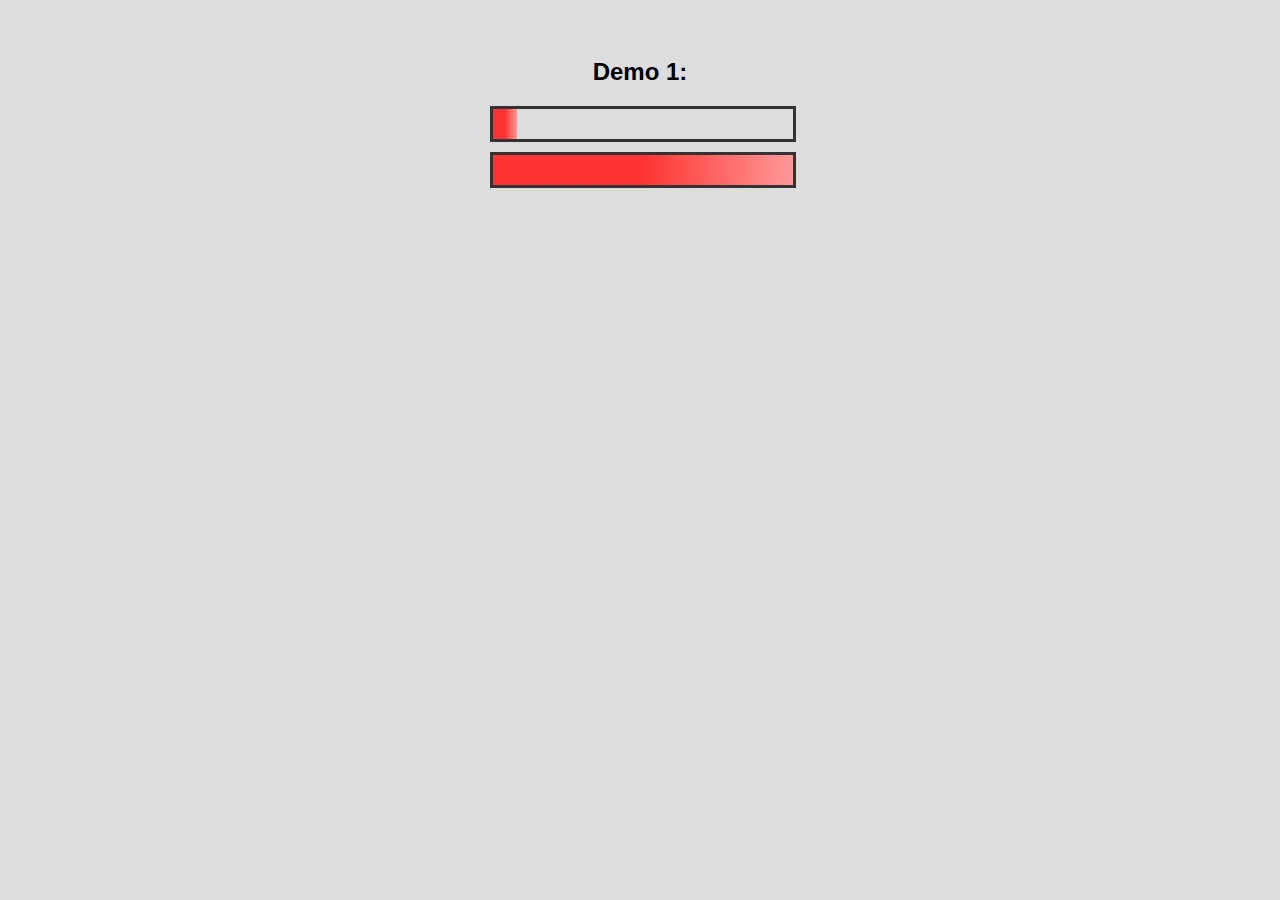
<file: demo/index.html>
<!DOCTYPE html>
<html lang="en">
<head>
    <meta charset="utf-8">
    <title>Loading Line Demo</title>

    <link href="../css/loading-line.css" type="text/css" rel="stylesheet">

    <script src="https://ajax.googleapis.com/ajax/libs/jquery/2.2.4/jquery.min.js" type="text/javascript"></script>
    <script src="../js/loading-line.js" type="text/javascript"></script>

    <!-- Just some quick CSS -->
    <style type="text/css">
    	body {
    		margin: 0 auto;
    		width: 300px;
    		padding-top: 3%;
    		background-color: #ddd;
    		font-family: Arial, sans-serif;
    		text-align: center;
    	}
    </style>

</head>
<body>

	<h2>Demo 1:</h2>

	<div id="loading-line"></div>
	<div id="loading-line2"></div>
	
	<script type="text/javascript">
		// The 'long' way of initializing the widget
		var loadingLineDiv = document.getElementById('loading-line');
		var loadingLine = new LoadingLine({
			div: loadingLineDiv,
			minWidth: 8
		});

		// The 'short' way of initializing the widget
		var loadingLine2 = new LoadingLine({
			div: $('#loading-line2'),
			percent: 0,
			minWidth: 8
		});


		// Simulate some data loading or whatever

		pretendToDoStuff();
		var count = 0;

		function pretendToDoStuff() {
			pretendToDoSomething(100, 10);
			pretendToDoSomething(144, 10);
			pretendToDoSomething(240, 10);
			pretendToDoSomething(400, 10);
			pretendToDoSomething(180, 20);
			pretendToDoSomething(480, 20);
			pretendToDoSomething(600, 20);
		}

		function pretendToDoSomething(time, percent) {
			setTimeout(function() {

				loadingLine2.addPercent(percent);
				if (++count === 7) doItAgain();

			}, time);
		}

		function doItAgain() {
			setTimeout(function() {
				loadingLine2.setPercent(0);
				count = 0;
				pretendToDoStuff();
			}, 500);
		}

	</script>
</body>
</html>
</file>
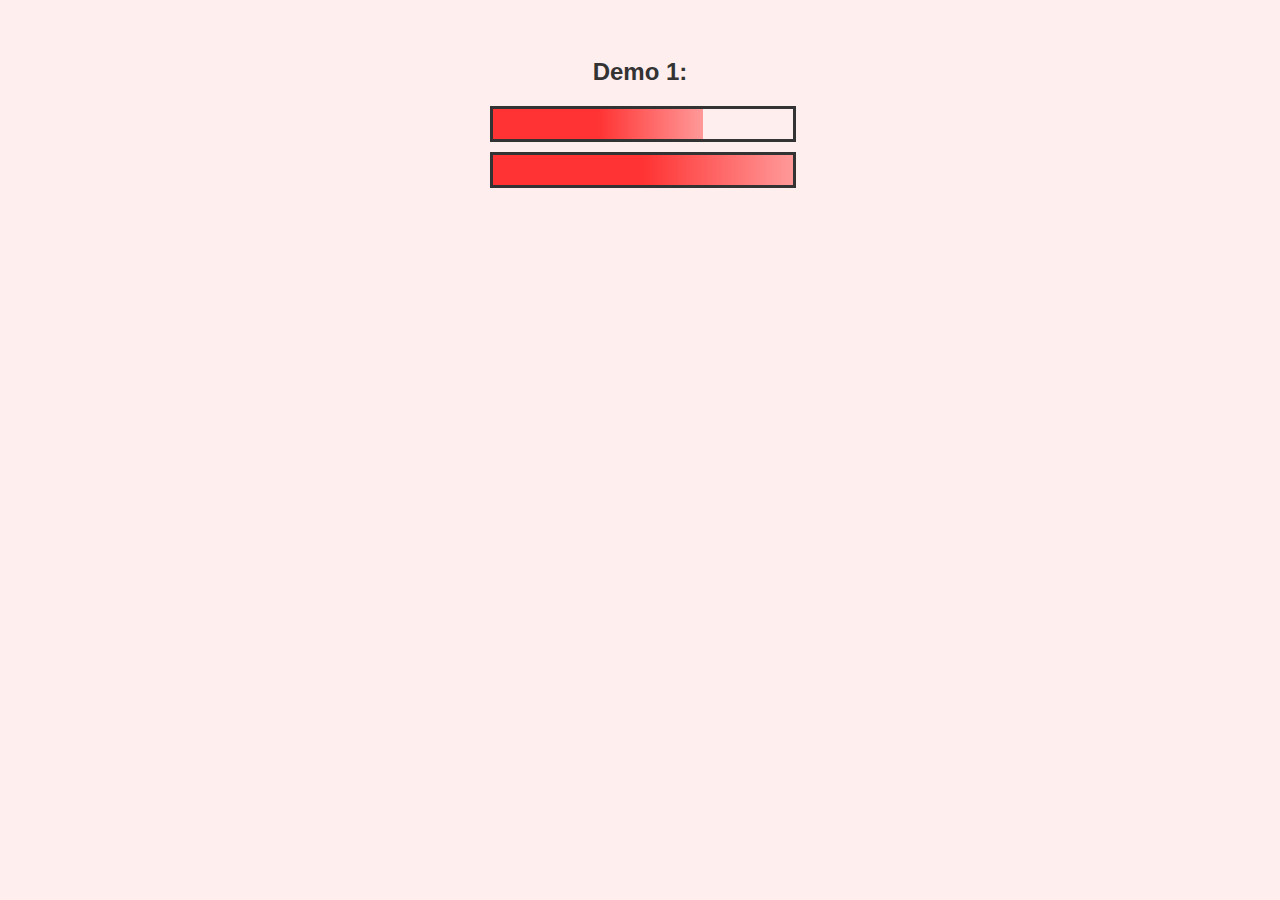
<file: demo/demo1.html>
<!DOCTYPE html>
<html lang="en">
<head>
    <meta charset="utf-8">
    <title>Loading Line Demo</title>

    <link href="../css/loading-line.css" type="text/css" rel="stylesheet">

    <script src="https://ajax.googleapis.com/ajax/libs/jquery/2.2.4/jquery.min.js" type="text/javascript"></script>
    <script src="../js/loading-line.js" type="text/javascript"></script>

    <!-- Just some quick CSS -->
    <style type="text/css">
    	body {
    		margin: 0 auto;
    		width: 300px;
    		padding-top: 3%;
    		background-color: #fee;
			color: #333;
    		font-family: Arial, sans-serif;
    		text-align: center;
    	}
    </style>

</head>
<body>

	<h2>Demo 1:</h2>

	<div id="loading-line"></div>
	<div id="loading-line2"></div>
	
	<script type="text/javascript">
		// The 'long' way of initializing the widget
		var loadingLineDiv = document.getElementById('loading-line');
		var loadingLine = new LoadingLine({
			div: loadingLineDiv,
			percent: 70
		});

		// The 'short' way of initializing the widget
		var loadingLine2 = new LoadingLine({
			div: $('#loading-line2')
		});


		// Simulate some data loading or whatever

		pretendToDoStuff();
		var count = 0;

		function pretendToDoStuff() {
			pretendToDoSomething(100, 10);
			pretendToDoSomething(144, 10);
			pretendToDoSomething(240, 10);
			pretendToDoSomething(400, 10);
			pretendToDoSomething(180, 20);
			pretendToDoSomething(480, 20);
			pretendToDoSomething(600, 20);
		}

		function pretendToDoSomething(time, percent) {
			setTimeout(function() {

				loadingLine2.addPercent(percent);
				if (++count === 7) doItAgain();

			}, time);
		}

		function doItAgain() {
			setTimeout(function() {
				loadingLine2.setPercent(0);
				count = 0;
				pretendToDoStuff();
			}, 500);
		}

	</script>
</body>
</html>
</file>
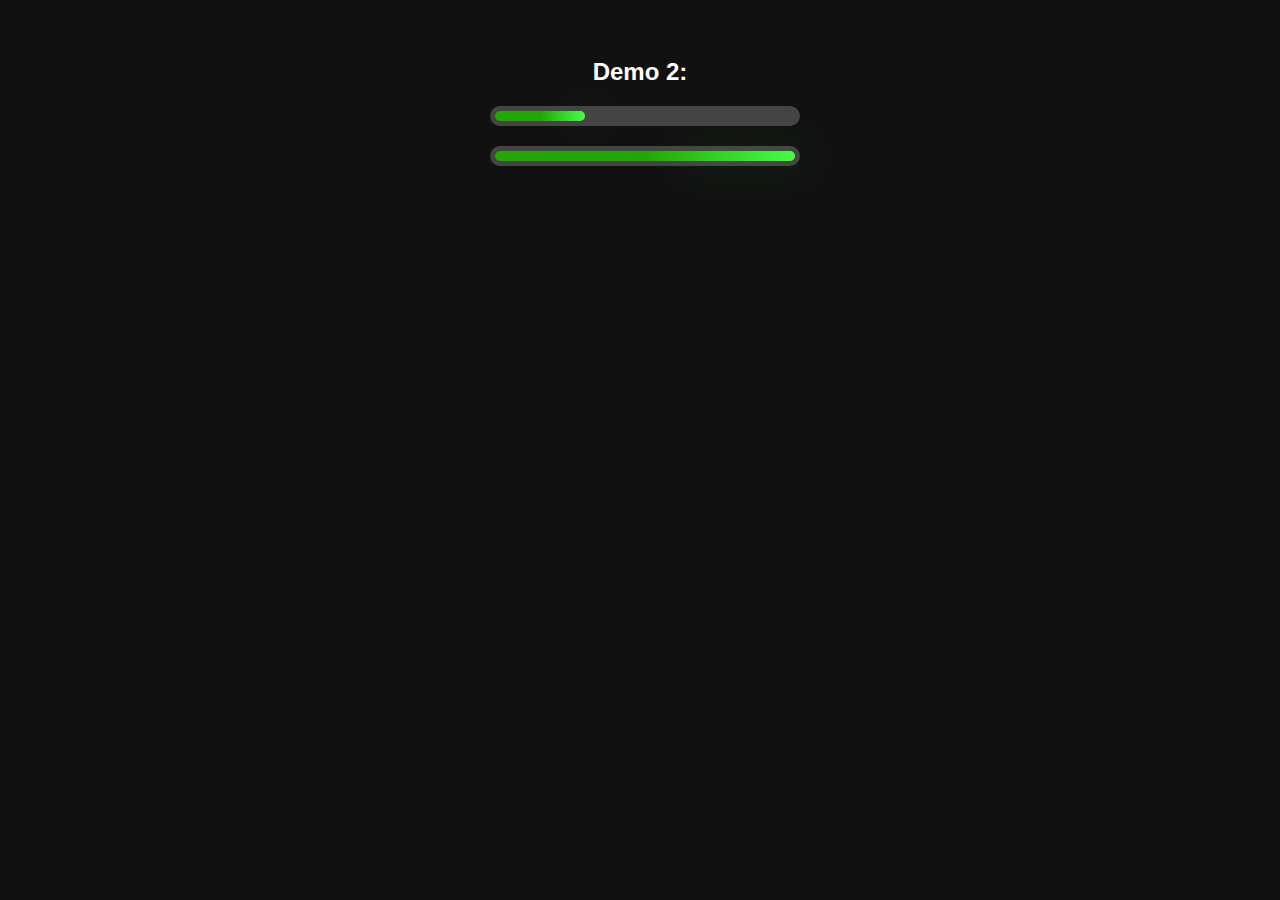
<file: demo/demo2.html>
<!DOCTYPE html>
<html lang="en">
<head>
    <meta charset="utf-8">
    <title>Loading Line Demo</title>

    <link href="../css/skins/loading-line2.css" type="text/css" rel="stylesheet">

    <script src="https://ajax.googleapis.com/ajax/libs/jquery/2.2.4/jquery.min.js" type="text/javascript"></script>
    <script src="../js/loading-line.js" type="text/javascript"></script>

    <!-- Just some quick CSS -->
    <style type="text/css">
    	body {
    		margin: 0 auto;
    		width: 300px;
    		padding-top: 3%;
    		background-color: #111;
			color: #fff;
    		font-family: Arial, sans-serif;
    		text-align: center;
    	}
    </style>

</head>
<body>

	<h2>Demo 2:</h2>

	<div id="loading-line"></div>
	<div id="loading-line2"></div>
	
	<script type="text/javascript">
		// The 'long' way of initializing the widget
		var loadingLineDiv = document.getElementById('loading-line');
		var loadingLine = new LoadingLine({
			div: loadingLineDiv,
			percent: 30,
			minWidth: 10
		});

		// The 'short' way of initializing the widget
		var loadingLine2 = new LoadingLine({
			div: $('#loading-line2'),
			minWidth: 10
		});


		// Simulate some data loading or whatever

		pretendToDoStuff();
		var count = 0;

		function pretendToDoStuff() {
			pretendToDoSomething(100, 10);
			pretendToDoSomething(144, 10);
			pretendToDoSomething(240, 10);
			pretendToDoSomething(400, 10);
			pretendToDoSomething(180, 20);
			pretendToDoSomething(480, 20);
			pretendToDoSomething(600, 20);
		}

		function pretendToDoSomething(time, percent) {
			setTimeout(function() {

				loadingLine2.addPercent(percent);
				if (++count === 7) doItAgain();

			}, time);
		}

		function doItAgain() {
			setTimeout(function() {
				loadingLine2.setPercent(0);
				count = 0;
				pretendToDoStuff();
			}, 500);
		}

	</script>
</body>
</html>
</file>
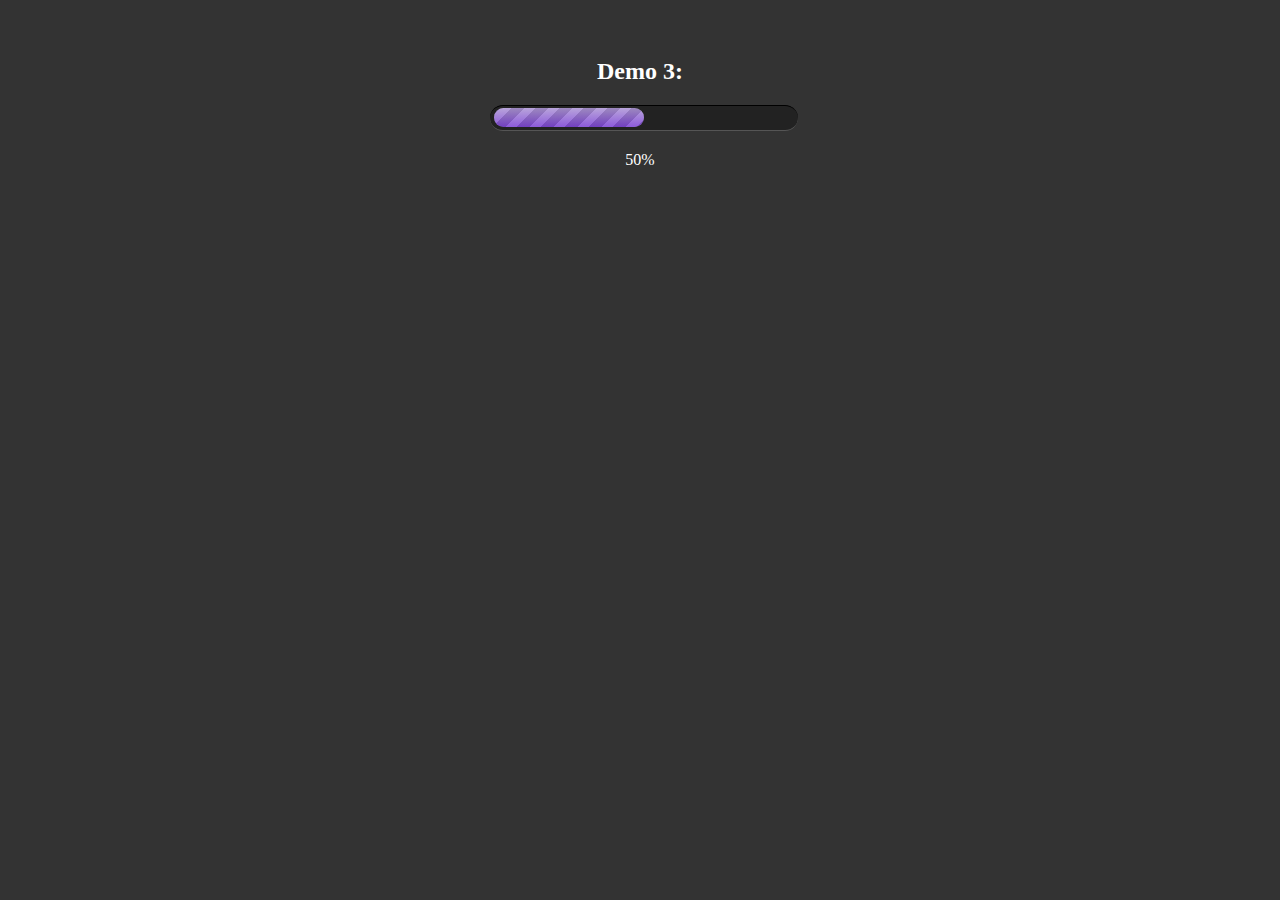
<file: demo/demo3.html>
<!DOCTYPE html>
<html lang="en">
<head>
    <meta charset="utf-8">
    <title>Loading Line Demo</title>

    <link href="../css/skins/loading-line3.css" type="text/css" rel="stylesheet">

    <script src="https://ajax.googleapis.com/ajax/libs/jquery/2.2.4/jquery.min.js" type="text/javascript"></script>
    <script src="../js/loading-line.js" type="text/javascript"></script>

    <!-- Just some quick CSS -->
    <style type="text/css">
    	body {
    		margin: 0 auto;
    		width: 300px;
    		padding-top: 3%;
    		background-color: #333;
			color: #fff;
    		font-family: Georgia, serif;
    		text-align: center;
    	}
    </style>

</head>
<body>

	<h2>Demo 3:</h2>

	<div id="loading-line"></div>
	
	<p id="display">50%</p>
	
	<script type="text/javascript">
	
		// The 'long' way of initializing the widget
		var loadingLineDiv = document.getElementById('loading-line');
		var loadingLine = new LoadingLine({
			div: loadingLineDiv,
			minWidth: 5
		});

		// Simulate some data loading or whatever
		var speed = 0.5;
		var display = document.getElementById('display');
		pretendToDoStuff();
		var count = 0;

		function pretendToDoStuff() {
			pretendToDoSomething(100 / speed, 10);
			pretendToDoSomething(144 / speed, 10);
			pretendToDoSomething(240 / speed, 10);
			pretendToDoSomething(400 / speed, 10);
			pretendToDoSomething(180 / speed, 20);
			pretendToDoSomething(480 / speed, 20);
			pretendToDoSomething(600 / speed, 20);
		}

		function pretendToDoSomething(time, percent) {
			setTimeout(function() {

				loadingLine.addPercent(percent);
				updateDisplay();
				if (++count === 7) doItAgain();

			}, time);
		}

		function doItAgain() {
			setTimeout(function() {
				loadingLine.setPercent(0);
				updateDisplay();
				count = 0;
				pretendToDoStuff();
			}, 500);
		}
		
		function updateDisplay() {
			display.innerHTML = loadingLine.getPercent() + '%';
		}

	</script>
</body>
</html>
</file>
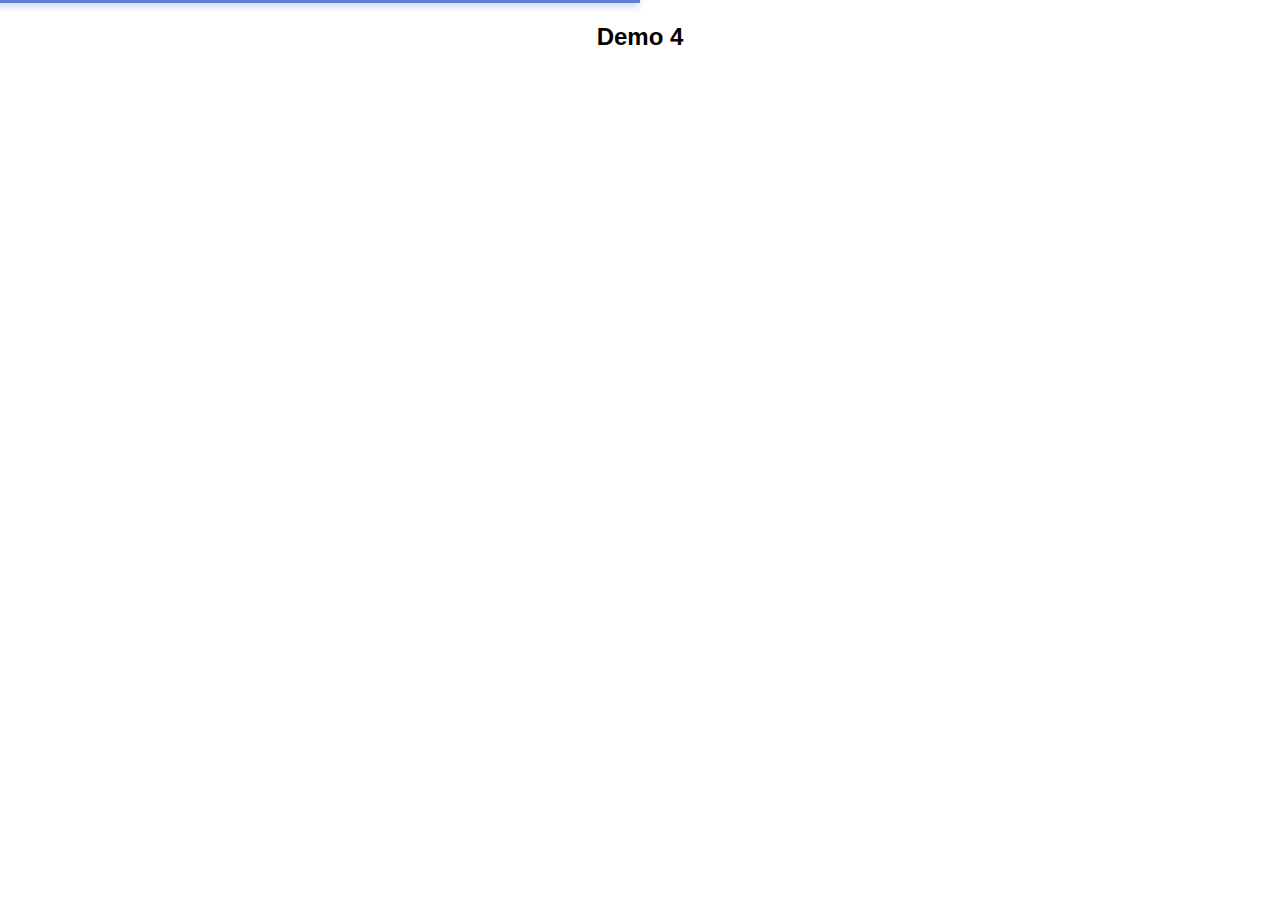
<file: demo/demo4.html>
<!DOCTYPE html>
<html lang="en">
<head>
    <meta charset="utf-8">
    <title>Loading Line Demo</title>

    <link href="../css/skins/loading-line4.css" type="text/css" rel="stylesheet">

    <script src="https://ajax.googleapis.com/ajax/libs/jquery/2.2.4/jquery.min.js" type="text/javascript"></script>
    <script src="../js/loading-line.js" type="text/javascript"></script>

    <!-- Just some quick CSS -->
    <style type="text/css">
    	body {
    		margin: 0;
    		padding: 0;
			text-align: center;
			font-family: arial, sans-serif;
    	}
    </style>

</head>
<body>

	<div id="loading-line"></div>
	<h2>Demo 4</h2>
	
	<script type="text/javascript">
	
		// The 'long' way of initializing the widget
		var loadingLineDiv = document.getElementById('loading-line');
		var loadingLine = new LoadingLine({
			div: loadingLineDiv,
			minWidth: 5
		});

		// Simulate some data loading or whatever
		var speed = 0.5;
		var display = document.getElementById('display');
		pretendToDoStuff();
		var count = 0;

		function pretendToDoStuff() {
			pretendToDoSomething(100 / speed, 10);
			pretendToDoSomething(144 / speed, 10);
			pretendToDoSomething(240 / speed, 10);
			pretendToDoSomething(400 / speed, 10);
			pretendToDoSomething(180 / speed, 20);
			pretendToDoSomething(480 / speed, 20);
			pretendToDoSomething(600 / speed, 20);
		}

		function pretendToDoSomething(time, percent) {
			setTimeout(function() {

				loadingLine.addPercent(percent);
				if (++count === 7) doItAgain();

			}, time);
		}

		function doItAgain() {
			setTimeout(function() {
				loadingLine.setPercent(0);
				count = 0;
				pretendToDoStuff();
			}, 500);
		}

	</script>
</body>
</html>
</file>
<file: css/loading-line.css>
.loading-line-container {
	display: block;
	width: 100%;
	height: 30px;

	border: 3px solid #333;
	margin: 10px 0;
}

.loading-line { 
	width: 100%;
	height: 100%;
	background-color: #f33;
}

.loading-line-head { 
	position: relative;
    width: 50%;
    height: 100%;
	left: calc(100% - 50%);
	background-color: rgba(255, 255, 255, 0.5);
	/* Permalink - use to edit and share this gradient: http://colorzilla.com/gradient-editor/#ff3333+0,ff9999+100 */
	background: rgb(255,51,51); /* Old browsers */
	background: -moz-linear-gradient(left,  rgba(255,51,51,1) 0%, rgba(255,153,153,1) 100%); /* FF3.6-15 */
	background: -webkit-linear-gradient(left,  rgba(255,51,51,1) 0%,rgba(255,153,153,1) 100%); /* Chrome10-25,Safari5.1-6 */
	background: linear-gradient(to right,  rgba(255,51,51,1) 0%,rgba(255,153,153,1) 100%); /* W3C, IE10+, FF16+, Chrome26+, Opera12+, Safari7+ */
	filter: progid:DXImageTransform.Microsoft.gradient( startColorstr='#ff3333', endColorstr='#ff9999',GradientType=1 ); /* IE6-9 */
}
</file>
<file: css/skins/loading-line2.css>
.loading-line-container {
	display: block;
	width: 100%;
	height: 10px;
	background-color: #444;

	padding: 5px;
	margin-bottom: 20px;

	border-radius: 10px;
}

.loading-line { 
	width: 100%;
	height: 100%;
	background-color: #22a800;

	border-radius: 10px
}

.loading-line-head { 
	position: relative;
    width: 50%;
	left: 50%;
    height: 10px;

    border-radius: 10px;

	background: rgba(34,168,0,1);
	background: -moz-linear-gradient(left, rgba(34,168,0,1) 0%, rgba(68,255,68,1) 100%);
	background: -webkit-gradient(left top, right top, color-stop(0%, rgba(34,168,0,1)), color-stop(100%, rgba(68,255,68,1)));
	background: -webkit-linear-gradient(left, rgba(34,168,0,1) 0%, rgba(68,255,68,1) 100%);
	background: -o-linear-gradient(left, rgba(34,168,0,1) 0%, rgba(68,255,68,1) 100%);
	background: -ms-linear-gradient(left, rgba(34,168,0,1) 0%, rgba(68,255,68,1) 100%);
	background: linear-gradient(to right, rgba(34,168,0,1) 0%, rgba(68,255,68,1) 100%);
	filter: progid:DXImageTransform.Microsoft.gradient( startColorstr='#22a800', endColorstr='#44ff44', GradientType=1 );
	
	-webkit-box-shadow: 24px 0px 53px -4px rgba(68,255,68,1);
-moz-box-shadow: 24px 0px 53px -4px rgba(68,255,68,1);
box-shadow: 24px 0px 53px -4px rgba(68,255,68,1);
}
</file>
<file: css/skins/loading-line3.css>
.loading-line-container {
	display: block;
	width: 100%;
	height: 19px;
	background-color: #222;

	padding: 2px 4px 3px 4px;
	margin-bottom: 20px;

	border-radius: 19px;
	border-top: 1px solid black;
	border-bottom: 1px solid #555;
}

.loading-line { 
	width: 100%;
	height: 100%;
	
	background-image: url(stripes_pattern.jpg);
	border-radius: 19px;
}

.loading-line-head { 
	position: relative;
    width: 100%;
    height: 100%;
	background-color: rgba(100, 0, 255, 0.5);
	border-radius: 20px;
	/* Permalink - use to edit and share this gradient: http://colorzilla.com/gradient-editor/#bb93ff+0,6400ff+100&0.5+0,0.5+100 */
	background: -moz-linear-gradient(top,  rgba(187,147,255,0.5) 0%, rgba(100,0,255,0.5) 100%); /* FF3.6-15 */
	background: -webkit-linear-gradient(top,  rgba(187,147,255,0.5) 0%,rgba(100,0,255,0.5) 100%); /* Chrome10-25,Safari5.1-6 */
	background: linear-gradient(to bottom,  rgba(187,147,255,0.5) 0%,rgba(100,0,255,0.5) 100%); /* W3C, IE10+, FF16+, Chrome26+, Opera12+, Safari7+ */
	filter: progid:DXImageTransform.Microsoft.gradient( startColorstr='#80bb93ff', endColorstr='#806400ff',GradientType=0 ); /* IE6-9 */
}
</file>
<file: css/skins/loading-line4.css>
.loading-line-container {
	display: block;
	width: 100%;
	height: 3px;
	background-color: #222;
	margin-bottom: 20px;
	background-color: rgba(0,0,0,0);	
}

.loading-line { 
	width: 100%;
	height: 100%;
	background-color: rgba(50, 100, 200, 0.8);
}

.loading-line-head {
	position: relative;
    width: 100%;
    height: 100%;
	-webkit-box-shadow: -3px 0px 8px 2px rgba(50,100,200,0.36);
	-moz-box-shadow: -3px 0px 8px 2px rgba(50,100,200,0.36);
	box-shadow: -3px 0px 8px 2px rgba(50,100,200,0.36);
}
</file>
